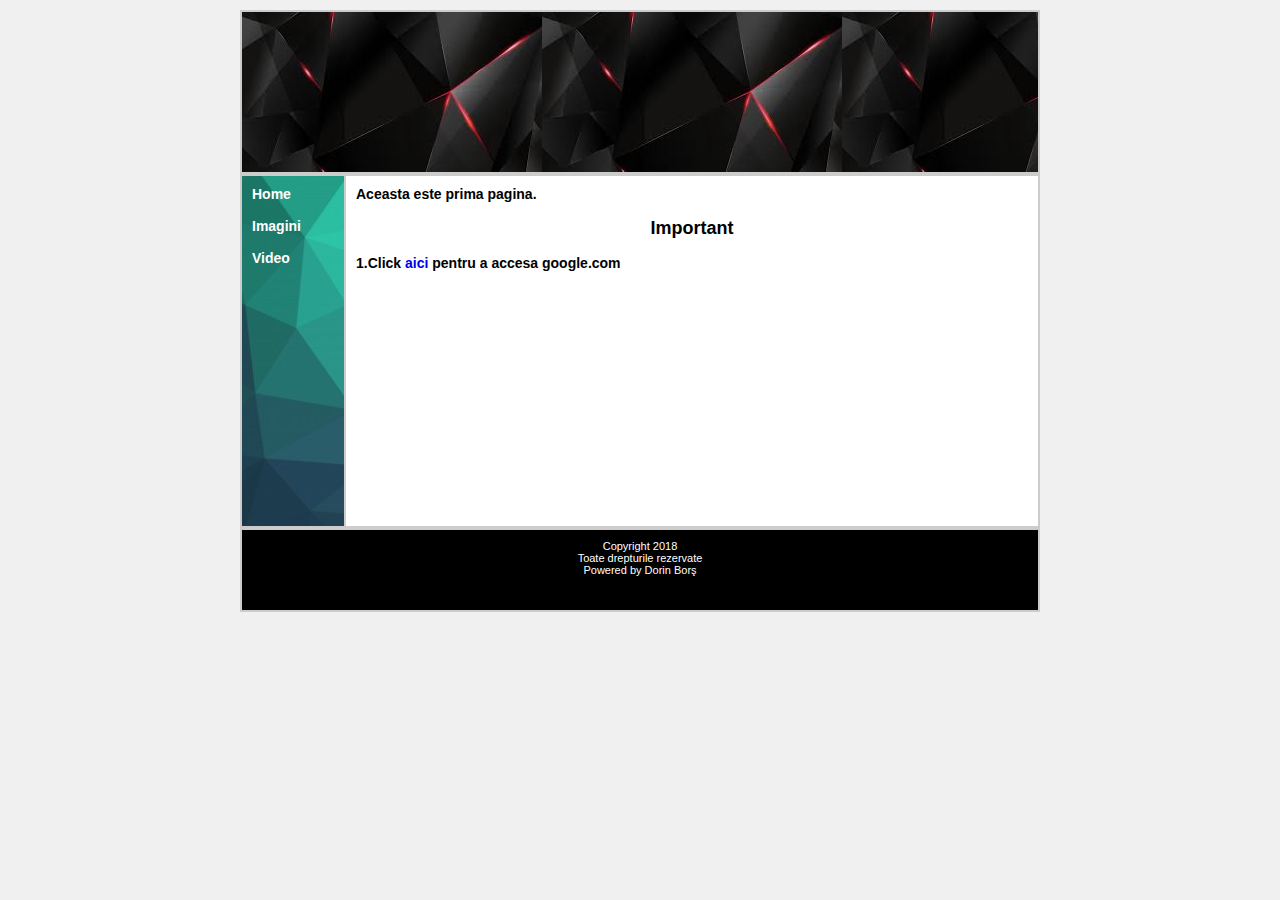
<file: index.html>
<!DOCTYPE html PUBLIC "-//w3c//dtd xhtml 1.0 strict//EN" "http://www.w3.org/TR/xhtml1/DTD/xhtml1-strict.dtd">
<html xmlns="http://www.w3.org/1999/xhtml">
<head>
<title>Videobox</title>
<meta http-equiv="Content-Type" content="text/html; charset=iso-8859-1" />
<link rel="stylesheet" type="text/css" href="style.css" />
<link rel="shortcut icon" href="image/featured-101-min-1024x538.png">
</head>
<body>
<div id="tot">
       <div id="header">
	   </div>
<div id="borderstanga">
       <div id="stanga">
	   <div id="navigare">
	   <a href="index.html">Home</a><br>
	   <br>
	   <a href="imagini.html">Imagini</a><br>
	   <br>
	   <a href="vedeo.html">Video</a><br>
	   
	   
	   </div>
	   </div>
</div>
       <div id="dreapta">
	   <h1>Aceasta este prima pagina.</h1>
	   <br>
	       <h2>Important</h2>
		   <br>
		   <h1>1.Click <a href="http://google.com/">aici</a> pentru a accesa google.com </h1>
		</div>
        <div id="footer">
        <p> Copyright  2018 <br> Toate drepturile rezervate <br> Powered by Dorin Bor&#351 </p><br>
        </div>		
</div>
</body>
</html>
</file>
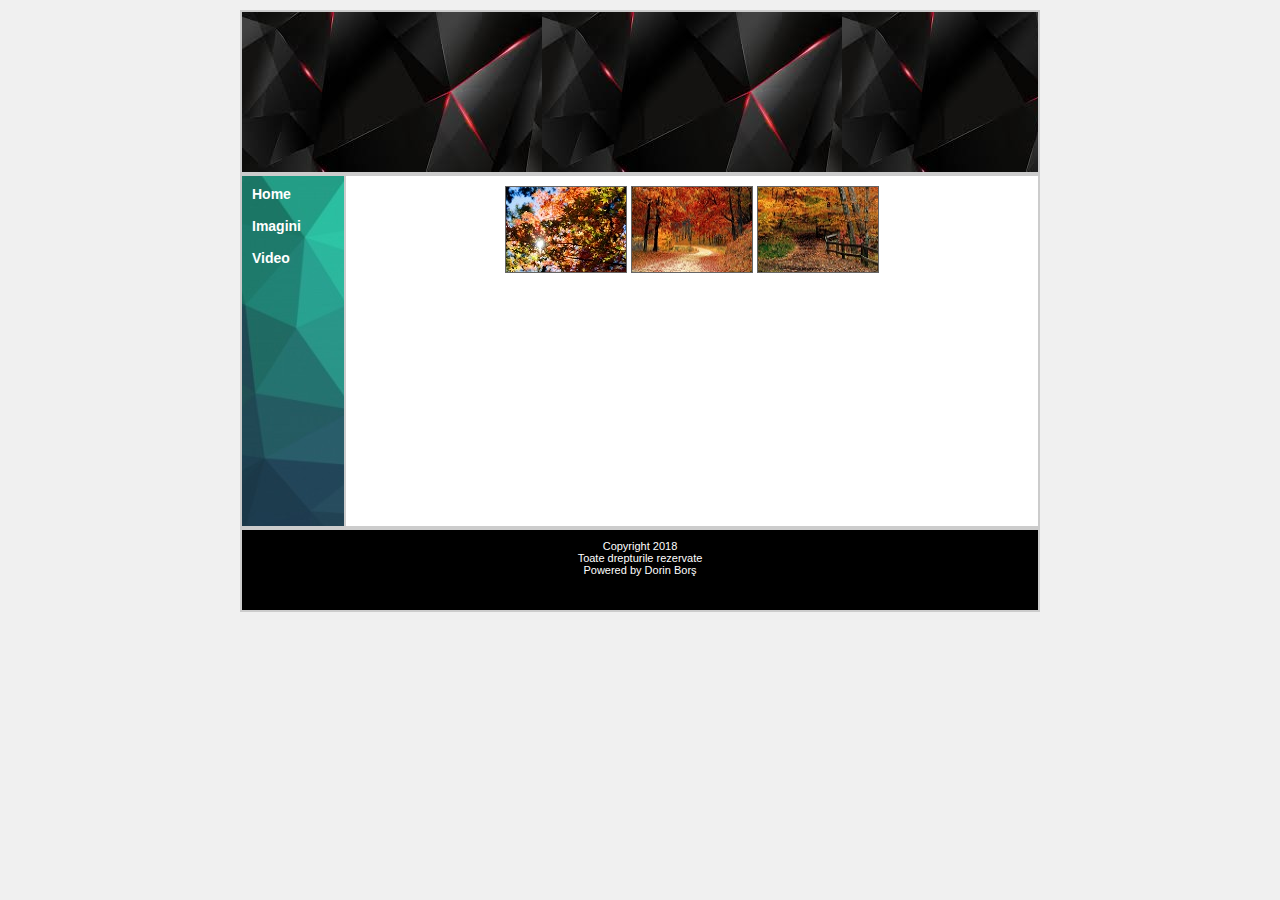
<file: imagini.html>
<!DOCTYPE html PUBLIC "-//w3c//dtd xhtml 1.0 strict//EN" "http://www.w3.org/TR/xhtml1/DTD/xhtml1-strict.dtd">
<html xmlns="http://www.w3.org/1999/xhtml">
<head>
<title>Videobox</title>
<meta http-equiv="Content-Type" content="text/html; charset=iso-8859-1" />
<link rel="stylesheet" type="text/css" href="style.css" />
<link rel="shortcut icon" href="image/featured-101-min-1024x538.png">
<script type="text/javascript" src="js/lightbox-plus-jquery.js"></script>
<script type="text/javascript" src="js/lightbox-plus-jquery.min.js"></script>
<script type="text/javascript" src="js/lightbox.js"></script>
<link rel="stylesheet" href="lightbox.css" type="text/css" media="screen" />
</head>
<body>
<div id="tot">
       <div id="header">
	   </div>
<div id="borderstanga">
       <div id="stanga">
	   <div id="navigare">
	   <a href="index.html">Home</a><br>
	   <br>
	   <a href="imagini.html">Imagini</a><br>
	   <br>
	   <a href="vedeo.html">Video</a><br>
	   
	   
	   </div>
	   </div>
</div>
       <div id="dreapta">
	   <center>
	<a href="screenshot/1.jpg" rel="lightbox[roadtrip]" title="Frunze"><img src="screenshot/1a.jpg" width="120" height="85" alt="Frunze"></a>
    <a href="screenshot/2.jpg" rel="lightbox[roadtrip]" title="Parc"><img src="screenshot/2a.jpg" width="120" height="85" alt="Parc"></a>
    <a href="screenshot/3.jpg" rel="lightbox[roadtrip]" title="Carare"><img src="screenshot/3a.jpg" width="120" height="85" alt="Carare"></a>
        </center>
		</div>
		<div id="footer">
		<p>Copyright  2018 <br> Toate drepturile rezervate <br> Powered by Dorin Bor&#351 </p><br>
        </div>
</div>
</body>
</html>
</file>
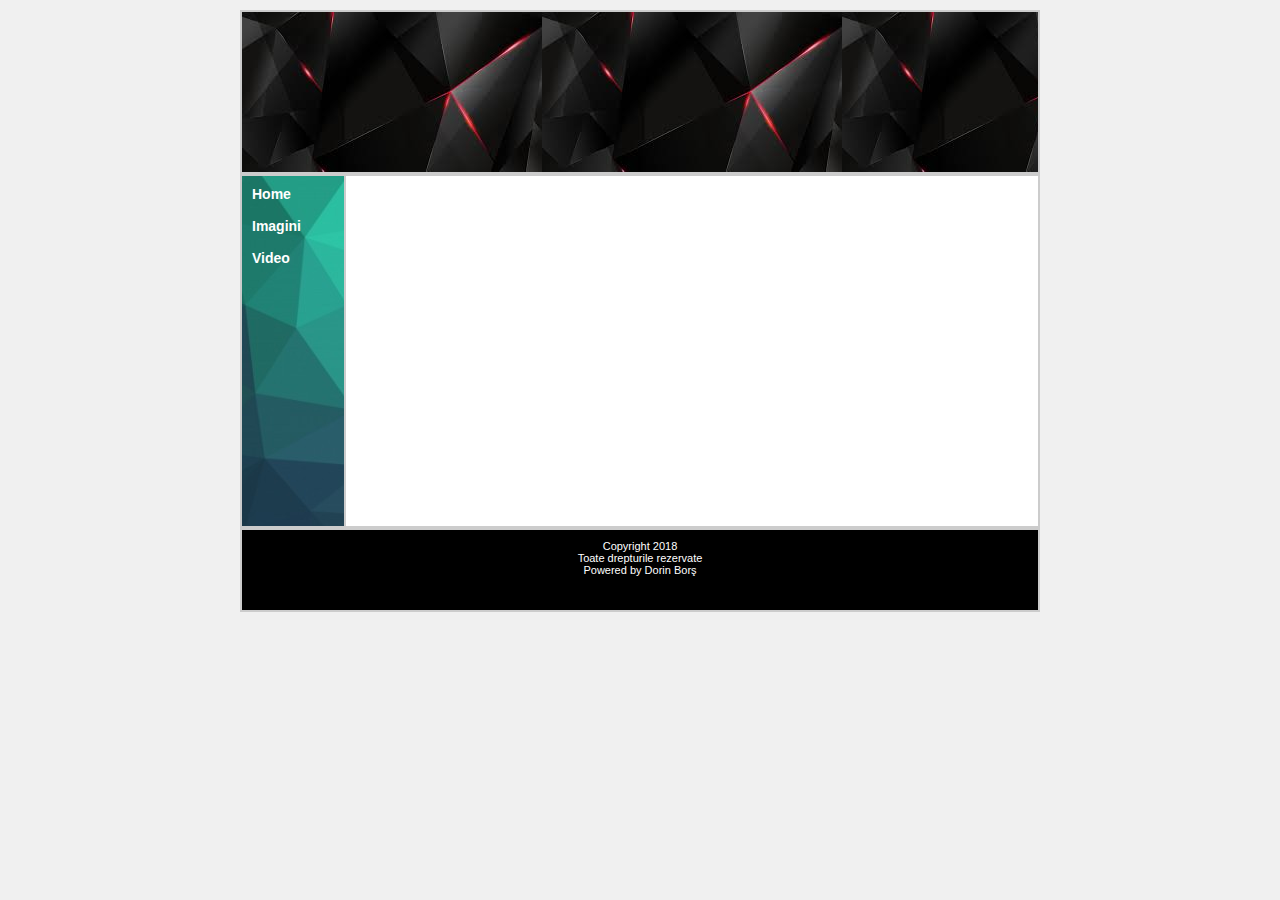
<file: vedeo.html>
<!DOCTYPE html PUBLIC "-//w3c//dtd xhtml 1.0 strict//EN" "http://www.w3.org/TR/xhtml1/DTD/xhtml1-strict.dtd">
<html xmlns="http://www.w3.org/1999/xhtml">
<head>
<title>Videobox</title>
<meta http-equiv="Content-Type" content="text/html; charset=iso-8859-1" />
<link rel="stylesheet" type="text/css" href="style.css" />
<link rel="shortcut icon" href="image/featured-101-min-1024x538.png">
</head>
<body>
<div id="tot">
       <div id="header">
	   </div>
<div id="borderstanga">
       <div id="stanga">
	   <div id="navigare">
	   <a href="index.html">Home</a><br>
	   <br>
	   <a href="imagini.html">Imagini</a><br>
	   <br>
	   <a href="vedeo.html">Video</a><br>
	   </div>
	   </div>
</div>
       <div id="dreapta">
	 <p style="text-align: center;">
<iframe width="250" height="150" src="https://www.youtube.com/embed/ZnuwB35GYMY" frameborder="0" allow="autoplay; encrypted-media" allowfullscreen></iframe>
<br>
<br>
<iframe width="250" height="150" src="https://www.youtube.com/embed/BGjeB45GM_A" frameborder="0" allow="autoplay; encrypted-media" allowfullscreen></iframe>
        </div>
		<div id="footer">
		<p>Copyright  2018 <br> Toate drepturile rezervate <br> Powered by Dorin Bor&#351 </p><br>
        </div>
</div>
</body>
</html>
</file>
<file: style.css>
* { padding: 0; margin: 0; }

body {
 font-family: Arial, Helvetica, sans-serif;
 font-size: 14px;
background-color:hsl(0,0%, 94%)
}

#tot{
 margin: 0 auto;
 width: 800px;
}
#header {
 width: 796px;
 float: left;
 border: 2px solid #ccc;
 height: 160px;
 margin: 10px 0px 0px 0px;
 background-image:url(image/images.jpg);
}
#borderstanga{
 border: 2px solid #ccc; 
 margin: 0px 0px 0px 0px;
 height: 350px;
 width: 100px;
 float: left;
}
#stanga{
 color: #333;
 border: 0px solid #ccc; 
 background-image:url(image/image1.jpg);
 margin: 0px 0px 0px 0px;
 height: 340px;
 width: 105px;
 float: left;
 padding-top: 10px;
}
#stanga a{
 text-decoration: none;
 color:#FFFFFF;
 font-weight: bold;
 font-size:14px;
 padding-left:10px;
 padding-right:60px;
 padding-top:10px;
 padding-bottom:10px;
}
#stanga a:hover{
 background-color:#3e7598;
}
#dreapta{
 color: #333;
 border: 2px solid #ccc; 
 background: #FFFFFF;
 margin: 0px 0px 0px 0px;
 height: 330px;
 width: 672px;
 float: left;
 padding: 10px;
}
#footer{
 color: #333;
 border: 2px solid #ccc; 
 background: #000000;
 margin: 0px 0px 10px 0px;
 height: 70px;
 width: 796px;
 padding-top: 10px;
 clear: both;
}
p{
color:#ffffff;
font-size:11px;
text-align:center;}
h1{
color:#000000;
font-size:14px;
}
h2{
color:#000000;
font-size:18px;
text-align:center;
}
a:link{
text-decoration:none;}
a:hover{text-decoration: underline;}
img{
border: 1px solid #666666;
}
</file>
